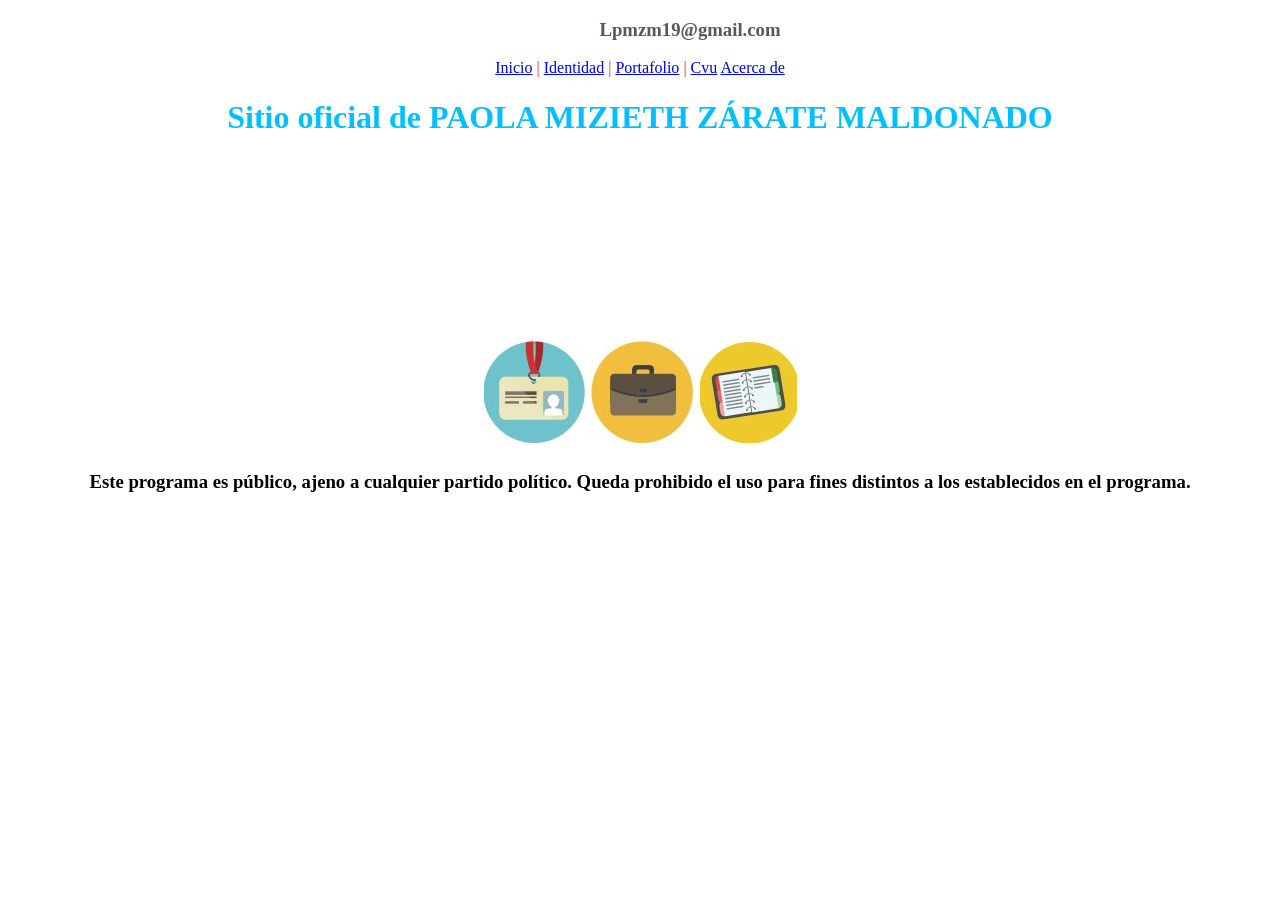
<file: index.html>
<!DOCTYPE html>
<html lang="en">
<head>
    <link rel="stylesheet" type="text/css" href="css/style.css">
<meta charset="UTF-8">
<meta http-equiv="X-UA-Compatible" content="IE=edge" >
<meta name="viewport" content="width=device-width, initial-scale=1.0">
<title>Mi primer proyecto git</title>
</head>
<body>
    <div class="header">
<h3 style="text-align: center;">Lpmzm19@gmail.com</h3>
</div>
<div class="menuHorizontal">
<a href="index.html">Inicio</a> |
<a href="identidad.html">Identidad</a> |
<a href="portafolio.html">Portafolio</a> |
<a href="cvu.html">Cvu</a>
<a href="acerca.html">Acerca de</a>
</div>

<div class="titulo">
<h1>Sitio oficial de PAOLA MIZIETH ZÁRATE MALDONADO</h1>
</div>

<div class="content">
        <table class="tablaPrincipal">
            <tr>
                <td><a href="identidad.html"><img src="img/identidad.jpg" alt="Identidad"></a></td>
                <td><a href="portafolio.html"><img src="img/portafolio.jpg" alt="Portafolio"></a></td>
                <td><a href="cvu.html"><img src="img/cvu.jpg" alt="CVU"></a></td>
            </tr>
        </table>
    </div>

    <div class="footer">
<h3 style="text-align: center;">Este programa es público, ajeno a cualquier partido político. Queda prohibido el uso para fines distintos a los establecidos en el programa.</h3>
</div>

</body>
</html>
</file>
<file: css/style.css>
.menuHorizontal {
text-align: center;
color:rgb(226, 43, 43)
}
.titulo{
text-align: center;
color:rgb(0, 191, 255)
}
.tablaPrincipal{
    margin: auto;
    margin-top: 200px;
    color:rgb(203, 231, 46);
}
.header{
margin-left: 100px;
color: rgb(88, 88, 89)
}
footer {
text-align: center;
color: rgb(88, 88, 89);
margin-top: 100px;
}
</file>
